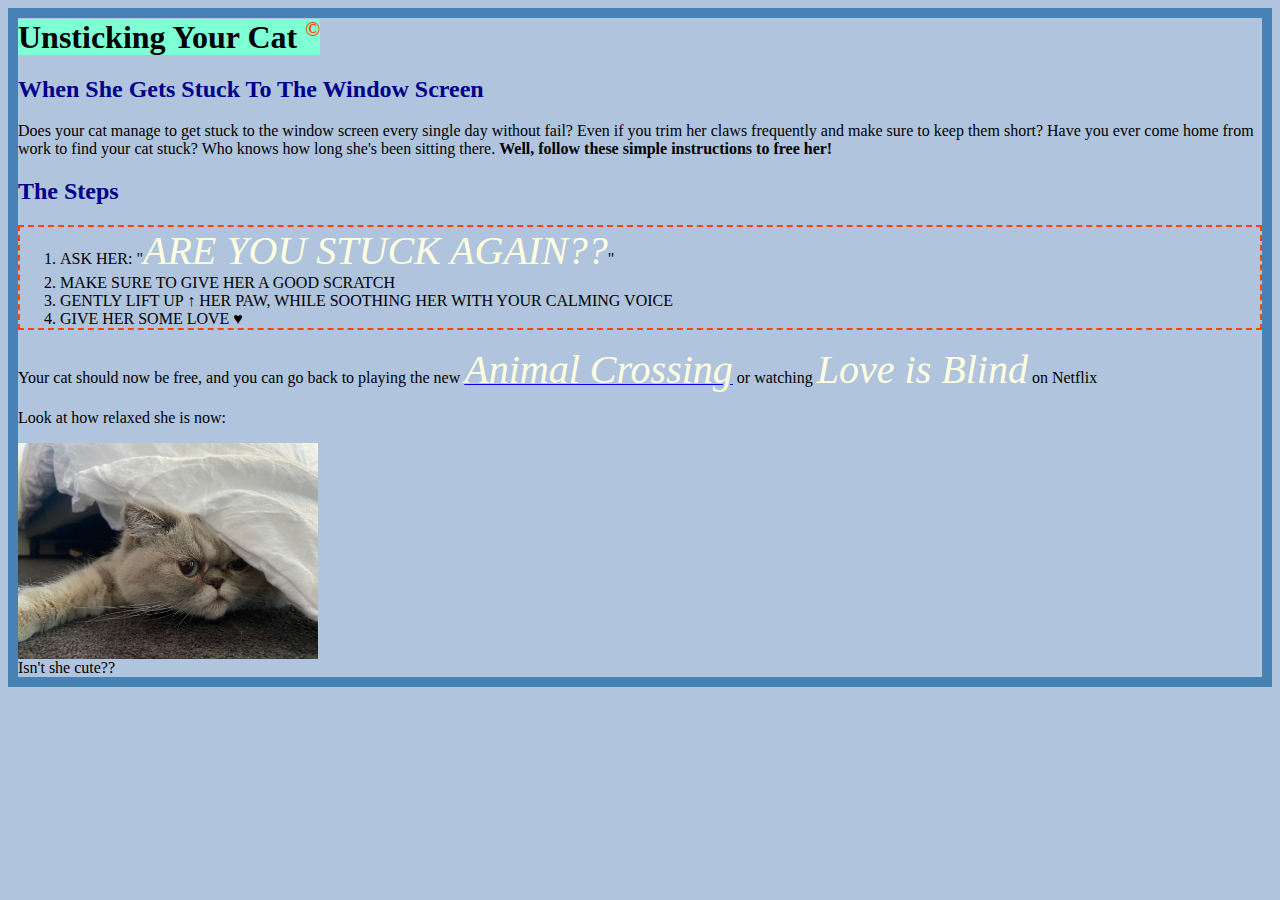
<file: Day6/index.html>
<!DOCTYPE html>
<html lang="en">
<head>
  <meta charset="UTF-8">
  <meta name="viewport" content="width=device-width, initial-scale=1.0">
  <title>Unsticking Cats</title>
  <link rel="stylesheet" href="main.css">

<head>
  <title>Unsticking Cats</title>
</head>

<body>
  <h1>Unsticking Your Cat <sup>&copy;</sup> </h1>

  <h2>When She Gets Stuck To The Window Screen</h2>

  <hr>

  <p>Does your cat manage to get stuck to the window screen every single day without fail? Even if you trim her
    claws
    frequently and make sure to keep them short? Have you ever come home from work to find your cat stuck? Who knows
    how
    long she's been sitting there. <b>Well, follow these simple instructions to free her!</b></p>

  <h2>The Steps</h2>
  <ol>
    <li>Ask her: "<i>Are You Stuck Again??</i>"</li>
    <li>Make sure to give her a good scratch</li>
    <li>Gently lift up <span>&uarr;</span> her paw, while soothing her with your calming voice</li>
    <li>Give her some love <span>&hearts;</span></li>
  </ol>

  <p>Your cat should now be free, and you can go back to playing the new <a
      href="https://www.animal-crossing.com/new-horizons/"><i>Animal Crossing</i></a> or watching <i>Love is
      Blind</i> on Netflix</p>

  <p>Look at how relaxed she is now:</p>

  <img src="kitty-under-bed.jpg" alt="My cat under the bed" width="500px">
  <span>Isn't she cute??</span>

</body>

</html>
</file>
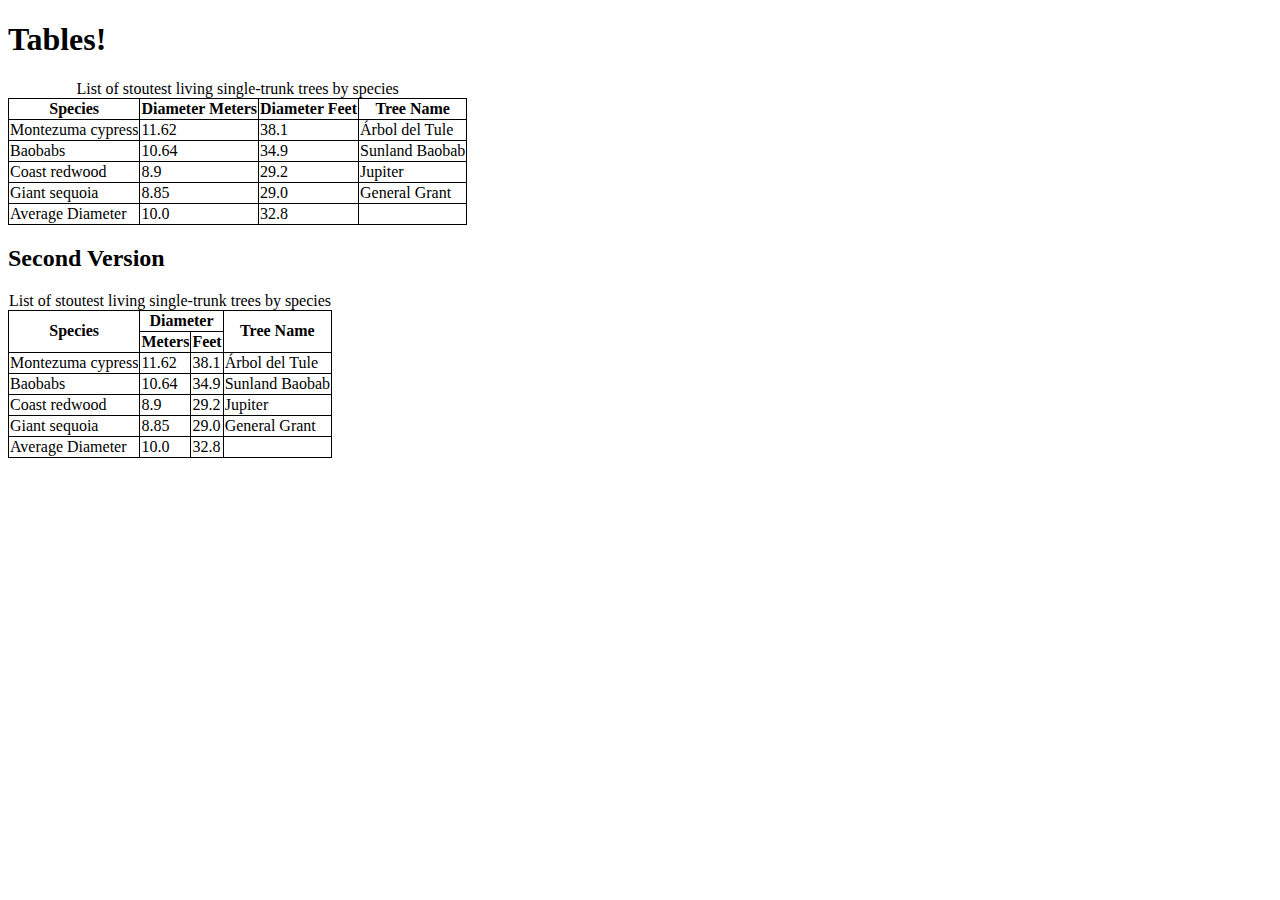
<file: Day3/tables.html>
<!DOCTYPE html>
<html lang="en">

<head>
  <meta charset="UTF-8">
  <meta name="viewport" content="width=device-width, initial-scale=1.0">
  <meta http-equiv="X-UA-Compatible" content="ie=edge">
  <title>Tables Demo</title>
</head>

<style>
  table {
    border-collapse: collapse;
    border: 1px solid black;
  }

  td,
  tr,
  th {
    border: 1px solid black;
  }
</style>

<body>
  <h1>Tables!</h1>
  <table>
    <caption>List of stoutest living single-trunk trees by species</caption>
    <thead>
      <tr>
        <th>Species</th>
        <th>Diameter Meters</th>
        <th>Diameter Feet</th>
        <th>Tree Name</th>
      </tr>
    </thead>
    <tbody>
      <tr>
        <td>Montezuma cypress</td>
        <td>11.62</td>
        <td>38.1</td>
        <td>Árbol del Tule</td>
      </tr>
      <tr>
        <td>Baobabs</td>
        <td>10.64</td>
        <td>34.9</td>
        <td>Sunland Baobab</td>
      </tr>
      <tr>
        <td>Coast redwood</td>
        <td>8.9</td>
        <td>29.2</td>
        <td>Jupiter</td>
      </tr>
      <tr>
        <td>Giant sequoia</td>
        <td>8.85</td>
        <td>29.0</td>
        <td>General Grant</td>
      </tr>
    </tbody>
    <tfoot>
      <tr>
        <td>Average Diameter</td>
        <td>10.0</td>
        <td>32.8</td>
      </tr>
    </tfoot>
  </table>

  <h2>Second Version</h2>
  <table>
    <caption>List of stoutest living single-trunk trees by species</caption>
    <thead>
      <tr>
        <th rowspan="2">Species</th>
        <th colspan="2">Diameter</th>
        <th rowspan="2">Tree Name</th>
      </tr>
      <tr>
        <th>Meters</th>
        <th>Feet</th>
      </tr>
    </thead>
    <tbody>
      <tr>
        <td>Montezuma cypress</td>
        <td>11.62</td>
        <td>38.1</td>
        <td>Árbol del Tule</td>
      </tr>
      <tr>
        <td>Baobabs</td>
        <td>10.64</td>
        <td>34.9</td>
        <td>Sunland Baobab</td>
      </tr>
      <tr>
        <td>Coast redwood</td>
        <td>8.9</td>
        <td>29.2</td>
        <td>Jupiter</td>
      </tr>
      <tr>
        <td>Giant sequoia</td>
        <td>8.85</td>
        <td>29.0</td>
        <td>General Grant</td>
      </tr>
    </tbody>
    <tfoot>
      <tr>
        <td>Average Diameter</td>
        <td>10.0</td>
        <td>32.8</td>
      </tr>
    </tfoot>
  </table>
</body>

</html>
</file>
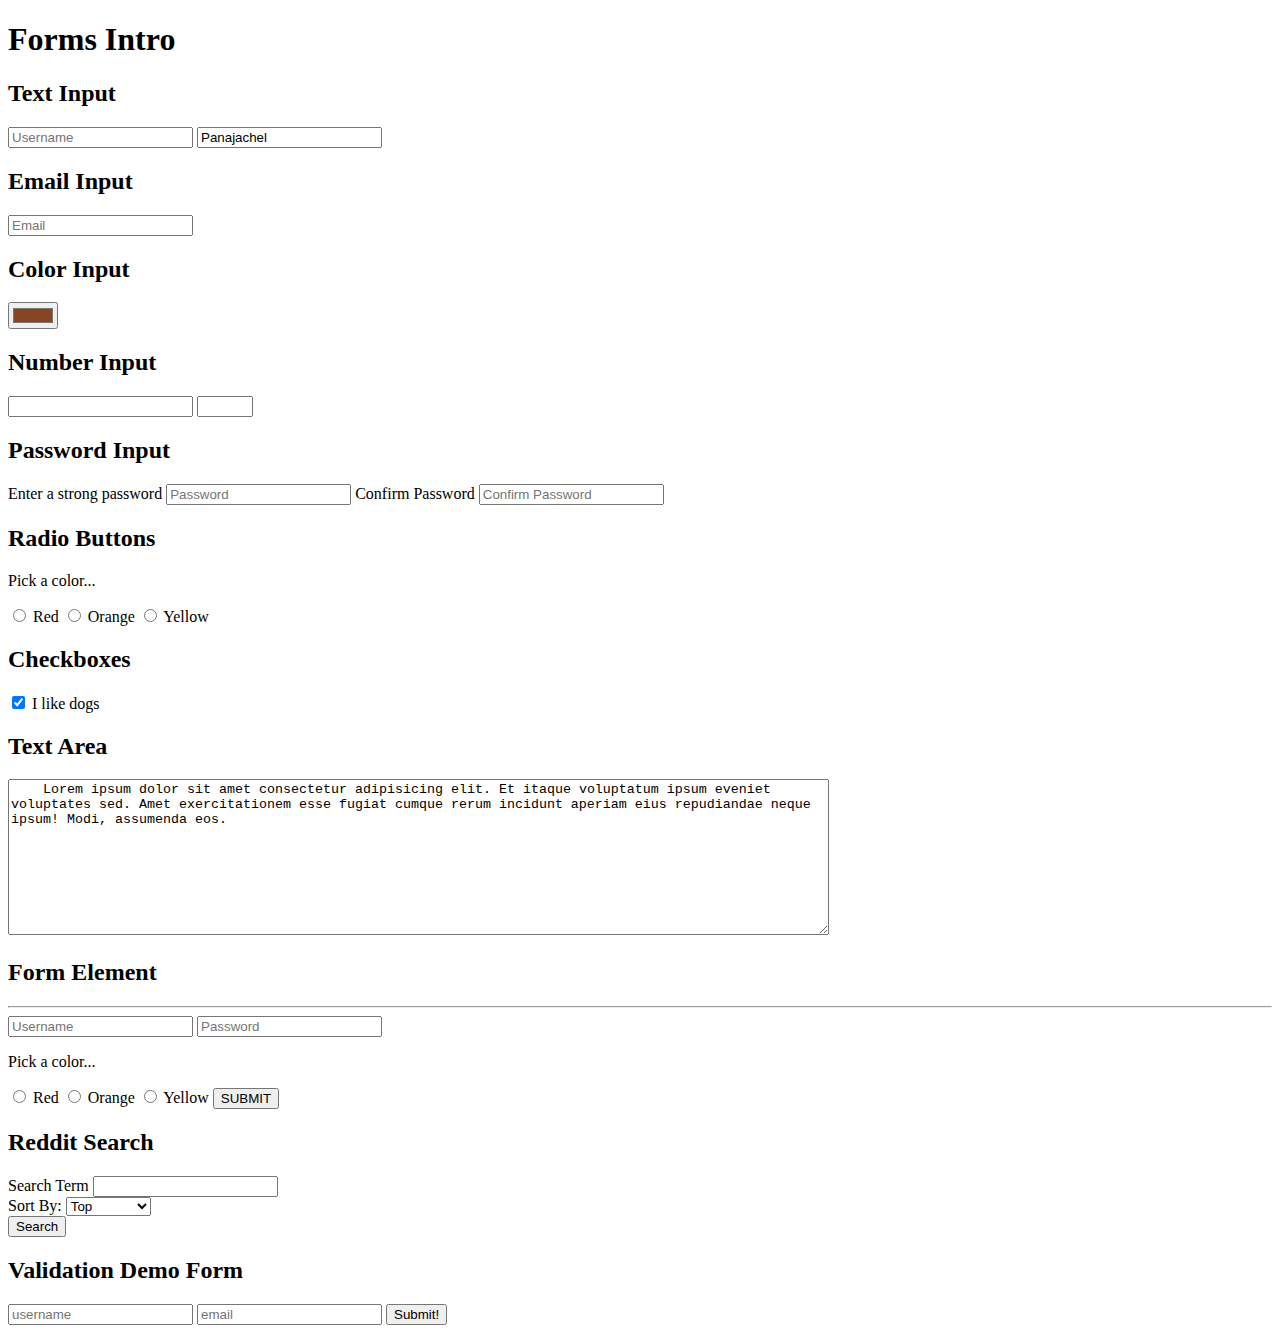
<file: Day4/forms.html>
<!DOCTYPE html>
<html lang="en">

<head>
  <meta charset="UTF-8">
  <meta name="viewport" content="width=device-width, initial-scale=1.0">
  <meta http-equiv="X-UA-Compatible" content="ie=edge">
  <title>Forms Demo</title>
</head>

<body>
  <h1>Forms Intro</h1>
  <h2>Text Input</h2>
  <input type="text" placeholder="Username" />
  <input type="text" placeholder="City" value="Panajachel" />
  <h2>Email Input</h2>
  <input type="email" placeholder="Email" />
  <h2>Color Input</h2>
  <input type="color" value="#874623">
  <h2>Number Input</h2>
  <input type="number">
  <input type="number" min="1" max="10" step="2">
  <h2>Password Input</h2>
  <label for="password">Enter a strong password</label>
  <input type="password" placeholder="Password" id="password">
  <label for="confirm">Confirm Password</label>
  <input type="password" placeholder="Confirm Password" id="confirm">

  <h2>Radio Buttons</h2>
  <p>Pick a color...</p>
  <input type="radio" id="red" name="color">
  <label for="red">Red</label>
  <input type="radio" id="orange" name="color">
  <label for="orange">Orange</label>
  <input type="radio" id="yellow" name="color">
  <label for="yellow">Yellow</label>

  <h2>Checkboxes</h2>
  <input type="checkbox" id="likesdogs" checked>
  <label for="likesdogs">I like dogs</label>

  <h2>Text Area</h2>
  <textarea name="" id="" cols="100" rows="10">
    Lorem ipsum dolor sit amet consectetur adipisicing elit. Et itaque voluptatum ipsum eveniet voluptates sed. Amet exercitationem esse fugiat cumque rerum incidunt aperiam eius repudiandae neque ipsum! Modi, assumenda eos.
  </textarea>
  <h2>Form Element</h2>
  <hr>
  <form action="http://www.google.com">
    <input type="text" placeholder="Username" name="usr">
    <input type="password" placeholder="Password" name="pass">
    <p>Pick a color...</p>
    <input type="radio" id="red" name="color" value="red">
    <label for="red">Red</label>
    <input type="radio" id="orange" name="color" value="orange">
    <label for="orange">Orange</label>
    <input type="radio" id="yellow" name="color" value="yellow">
    <label for="yellow">Yellow</label>
    <button>SUBMIT</button>
  </form>
  <h2>Reddit Search</h2>
  <form action="https://www.reddit.com/search/">
    <div>
      <label for="search">Search Term</label>
      <input type="text" name="q" id="search" />
    </div>
    <div>
      <label for="sort">Sort By:</label>
      <select name="sort" id="sort">
        <option value="top">Top</option>
        <option value="new">New</option>
        <option value="relevance">Relevance</option>
      </select>
    </div>
    <input type="submit" value="Search" />
  </form>

  <h2>Validation Demo Form</h2>
  <form action="">
    <input type="text" placeholder="username" required minlength="4">
    <input type="email" placeholder="email" required>
    <button>Submit!</button>
  </form>
</body>

</html>
</file>
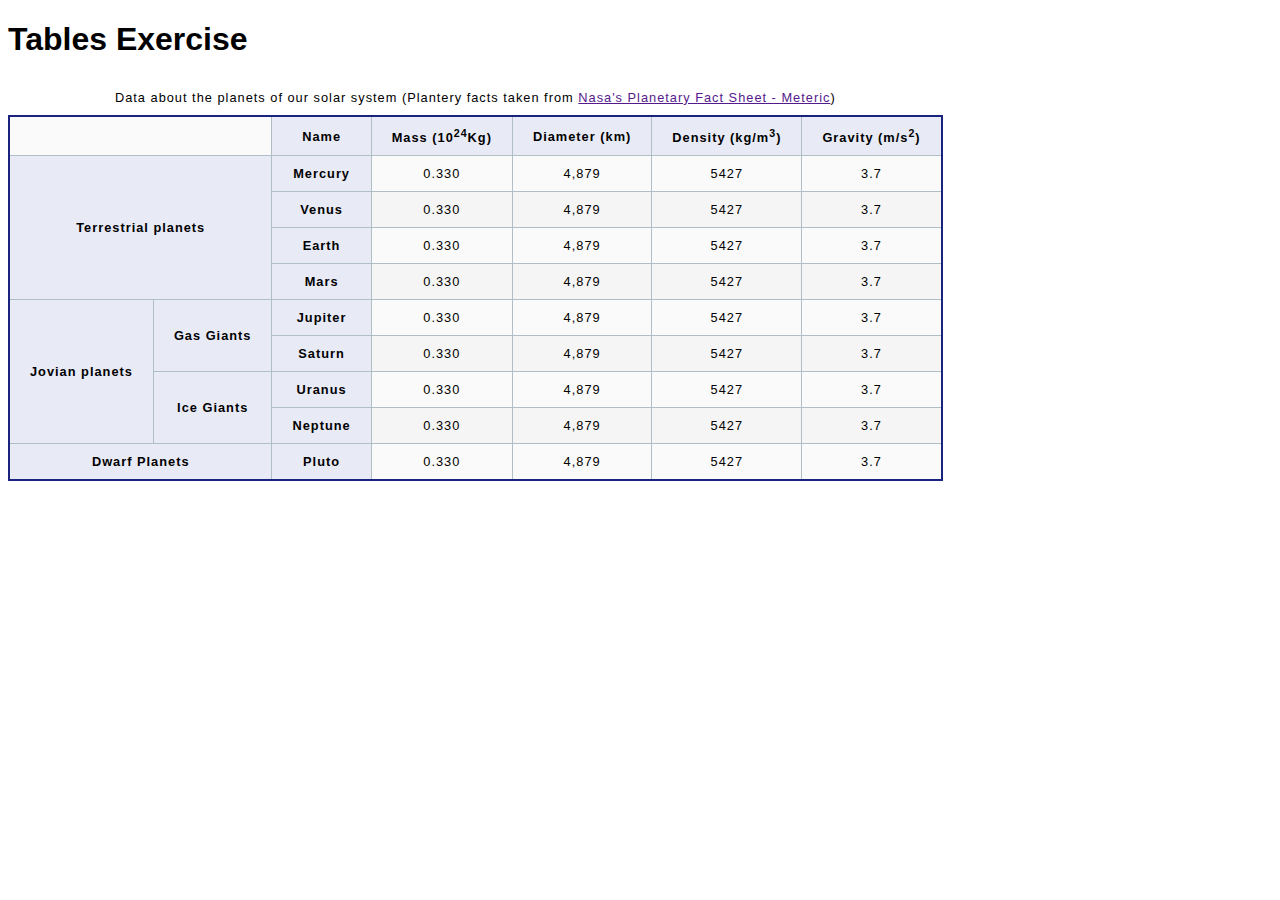
<file: Day3/TodaysHW/starter.html>
<!DOCTYPE html>
<html lang="en">

<head>
  <meta charset="UTF-8">
  <meta name="viewport" content="width=s, initial-scale=1.0">
  <meta http-equiv="X-UA-Compatible" content="ie=edge">
  <link rel="stylesheet" href="table.css">
  <title>Tables Exercise</title>
</head>

<body>
  <h1>Tables Exercise</h1>
  <table>
    <caption>Data about the planets of our solar system (Plantery facts taken from <a href="">Nasa's Planetary Fact Sheet - Meteric</a>) </caption>
    <thead>
    <tr>
      <td colspan="2"></td>
      <th>Name</th>
      <th>Mass (10<sup>24</sup>Kg)</th>
      <th>Diameter (km)</th>
      <th>Density (kg/m<sup>3</sup>)</th>
      <th>Gravity (m/s<sup>2</sup>)</th>
    </tr>
  </thead>
  <tbody>
    <tr>
      <th colspan="2" rowspan="4">Terrestrial planets</th>
      <th>Mercury</th>
      <td>0.330</td>
      <td>4,879</td>
      <td>5427</td>
      <td>3.7</td>
    </tr>
    <tr>
      <th>Venus</th>
      <td>0.330</td>
      <td>4,879</td>
      <td>5427</td>
      <td>3.7</td>
    </tr>
    <tr>
      <th>Earth</th>
      <td>0.330</td>
      <td>4,879</td>
      <td>5427</td>
      <td>3.7</td>
    </tr>
    <tr>
      <th>Mars</th>
      <td>0.330</td>
      <td>4,879</td>
      <td>5427</td>
      <td>3.7</td>
    </tr>
    <tr>
      <th rowspan="4">Jovian planets</th>
      <th rowspan="2">Gas Giants</th>
      <th>Jupiter</th>
      <td>0.330</td>
      <td>4,879</td>
      <td>5427</td>
      <td>3.7</td>
    </tr>
    <tr>
      <th>Saturn</th>
      <td>0.330</td>
      <td>4,879</td>
      <td>5427</td>
      <td>3.7</td>
    </tr>
    <tr>
      <th rowspan="2">Ice Giants</th>
      <th>Uranus</th>
      <td>0.330</td>
      <td>4,879</td>
      <td>5427</td>
      <td>3.7</td>
    </tr>
    <tr>
      <th>Neptune</th>
      <td>0.330</td>
      <td>4,879</td>
      <td>5427</td>
      <td>3.7</td>  
    </tr>
    <tr>
      <th colspan="2">Dwarf Planets</th>
      <th>Pluto</th>
      <td>0.330</td>
      <td>4,879</td>
      <td>5427</td>
      <td>3.7</td>
    </tr>
  </tbody>
  </table>
</body>
</html>
</file>
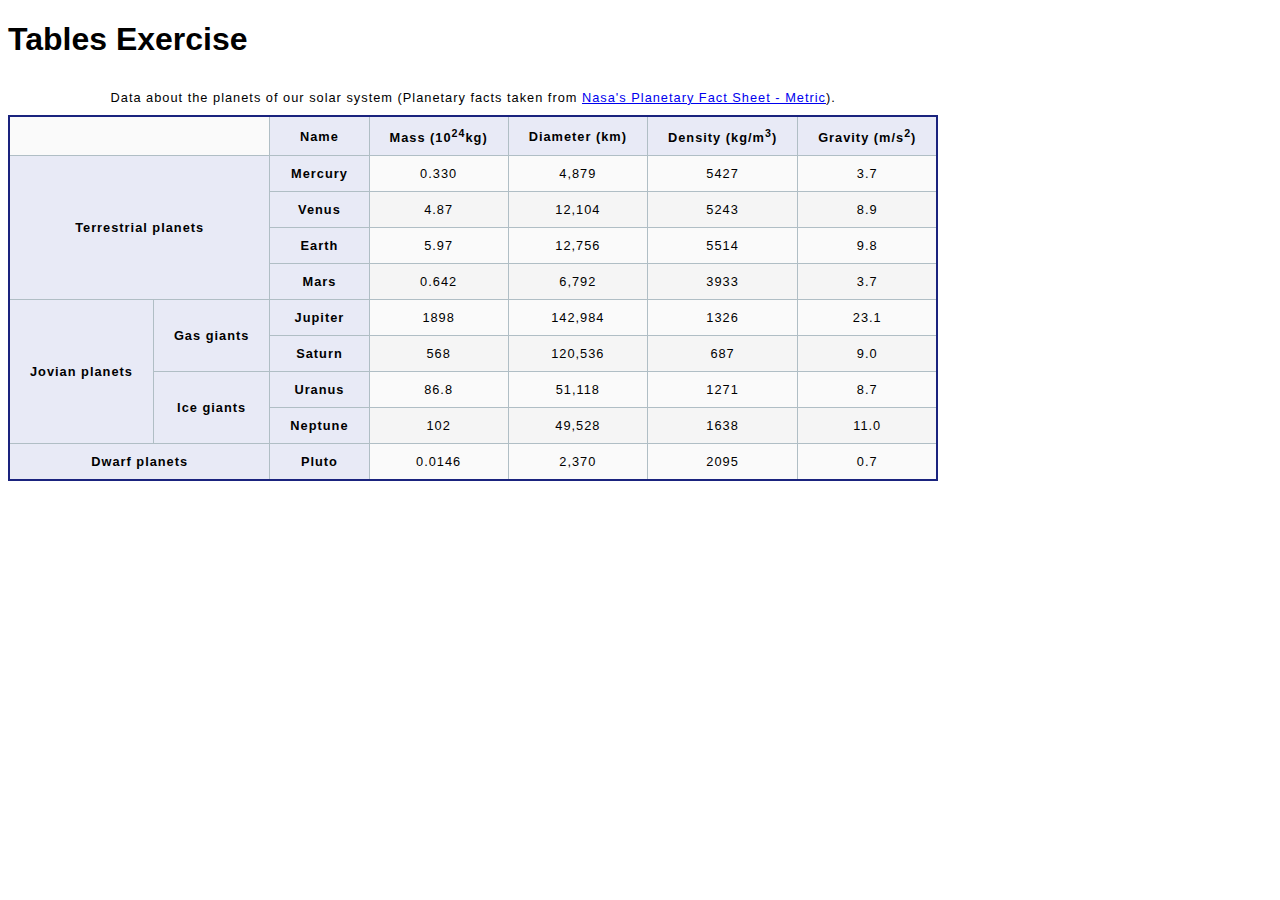
<file: Day4/YesterdaysHW/Day3solution.html>
<!DOCTYPE html>
<html lang="en">

<head>
  <meta charset="UTF-8">
  <meta name="viewport" content="width=s, initial-scale=1.0">
  <meta http-equiv="X-UA-Compatible" content="ie=edge">
  <link rel="stylesheet" href="table.css">
  <title>Day 3 Solution</title>
</head>

<body>
  <h1>Tables Exercise</h1>
  <table>
    <caption>Data about the planets of our solar system (Planetary facts taken from <a
        href="http://nssdc.gsfc.nasa.gov/planetary/factsheet/">Nasa's Planetary Fact Sheet - Metric</a>).</caption>
    <thead>
      <tr>
        <td colspan="2"></td>
        <th>Name</th>
        <th>Mass (10<sup>24</sup>kg)</th>
        <th>Diameter (km)</th>
        <th>Density (kg/m<sup>3</sup>)</th>
        <th>Gravity (m/s<sup>2</sup>)</th>
      </tr>
    </thead>
    <tbody>
      <tr>
        <th rowspan="4" colspan="2">Terrestrial planets</th>
        <th>Mercury</th>
        <td>0.330</td>
        <td>4,879</td>
        <td>5427</td>
        <td>3.7</td>
      </tr>
      <tr>
        <th>Venus</th>
        <td>4.87</td>
        <td>12,104</td>
        <td>5243</td>
        <td>8.9</td>

      </tr>
      <tr>
        <th>Earth</th>
        <td>5.97</td>
        <td>12,756</td>
        <td>5514</td>
        <td>9.8</td>

      </tr>
      <tr>
        <th>Mars</th>
        <td>0.642</td>
        <td>6,792</td>
        <td>3933</td>
        <td>3.7</td>

      </tr>
      <tr>
        <th rowspan="4">Jovian planets</th>
        <th rowspan="2">Gas giants</th>
        <th>Jupiter</th>
        <td>1898</td>
        <td>142,984</td>
        <td>1326</td>
        <td>23.1</td>

      </tr>
      <tr>
        <th>Saturn</th>
        <td>568</td>
        <td>120,536</td>
        <td>687</td>
        <td>9.0</td>

      </tr>
      <tr>
        <th rowspan="2">Ice giants</th>
        <th>Uranus</th>
        <td>86.8</td>
        <td>51,118</td>
        <td>1271</td>
        <td>8.7</td>

      </tr>
      <tr>
        <th>Neptune</th>
        <td>102</td>
        <td>49,528</td>
        <td>1638</td>
        <td>11.0</td>
      </tr>
      <tr>
        <th colspan="2">Dwarf planets</th>
        <th>Pluto</th>
        <td>0.0146</td>
        <td>2,370</td>
        <td>2095</td>
        <td>0.7</td>

      </tr>
    </tbody>
  </table>

</body>

</html>
</file>
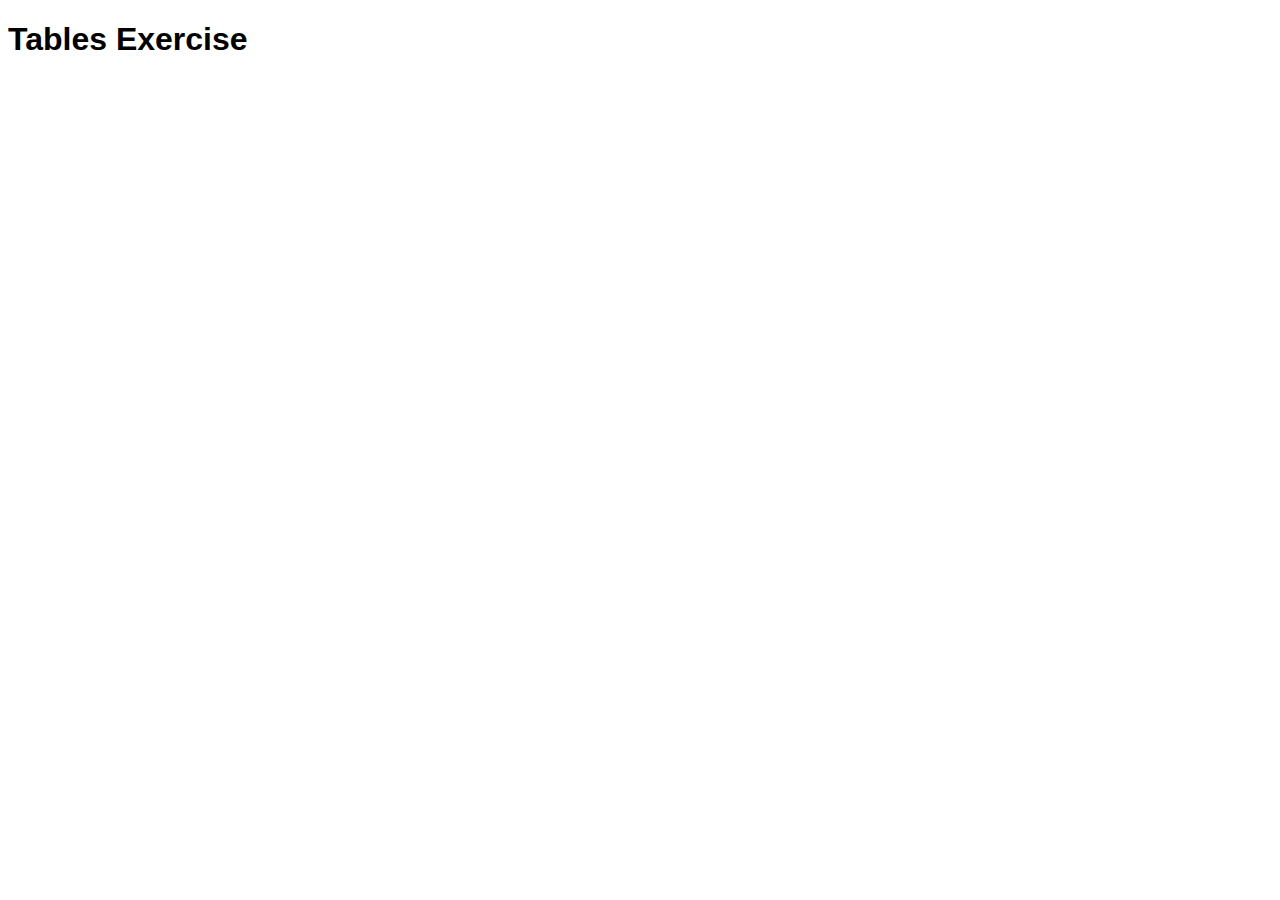
<file: Day4/YesterdaysHW/starter.html>
<!DOCTYPE html>
<html lang="en">

<head>
  <meta charset="UTF-8">
  <meta name="viewport" content="width=s, initial-scale=1.0">
  <meta http-equiv="X-UA-Compatible" content="ie=edge">
  <link rel="stylesheet" href="table.css">
  <title>Tables Exercise</title>
</head>

<body>
  <h1>Tables Exercise</h1>

</body>

</html>
</file>
<file: Day6/main.css>
body {
    background-color: lightsteelblue;
    border: 10px solid steelblue;
}

h2 {
    color: darkblue;
}

i {
    color: lightyellow;
    font-size: 40px;
}

sup {
    color: orangered;
    font-size: 20px;
}

h1 {
    background-color: aquamarine;
    display: inline;
}

ol {
    border: 2px dashed orangered;
}

img {
    width: 300px;
    display: block;
}

hr {
    display: none;
}

li {
    text-transform: uppercase;
}
</file>
<file: Day3/TodaysHW/table.css>
html {
	font-family: sans-serif;
}

table {
	border-collapse: collapse;
	border: 2px solid #1a237e;
	letter-spacing: 1px;
	font-size: 0.8rem;
}

td,
th {
	border: 1px solid #b0bec5;
	padding: 10px 20px;
}

th {
	background-color: #e8eaf6;
}

td {
	text-align: center;
}

tr:nth-child(even) td {
	background-color: #f5f5f5;
}

tr:nth-child(odd) td {
	background-color: #fafafa;
}

caption {
	padding: 10px;
}
</file>
<file: Day4/YesterdaysHW/table.css>
html {
	font-family: sans-serif;
}

table {
	border-collapse: collapse;
	border: 2px solid #1a237e;
	letter-spacing: 1px;
	font-size: 0.8rem;
}

td,
th {
	border: 1px solid #b0bec5;
	padding: 10px 20px;
}

th {
	background-color: #e8eaf6;
}

td {
	text-align: center;
}

tr:nth-child(even) td {
	background-color: #f5f5f5;
}

tr:nth-child(odd) td {
	background-color: #fafafa;
}

caption {
	padding: 10px;
}
</file>
